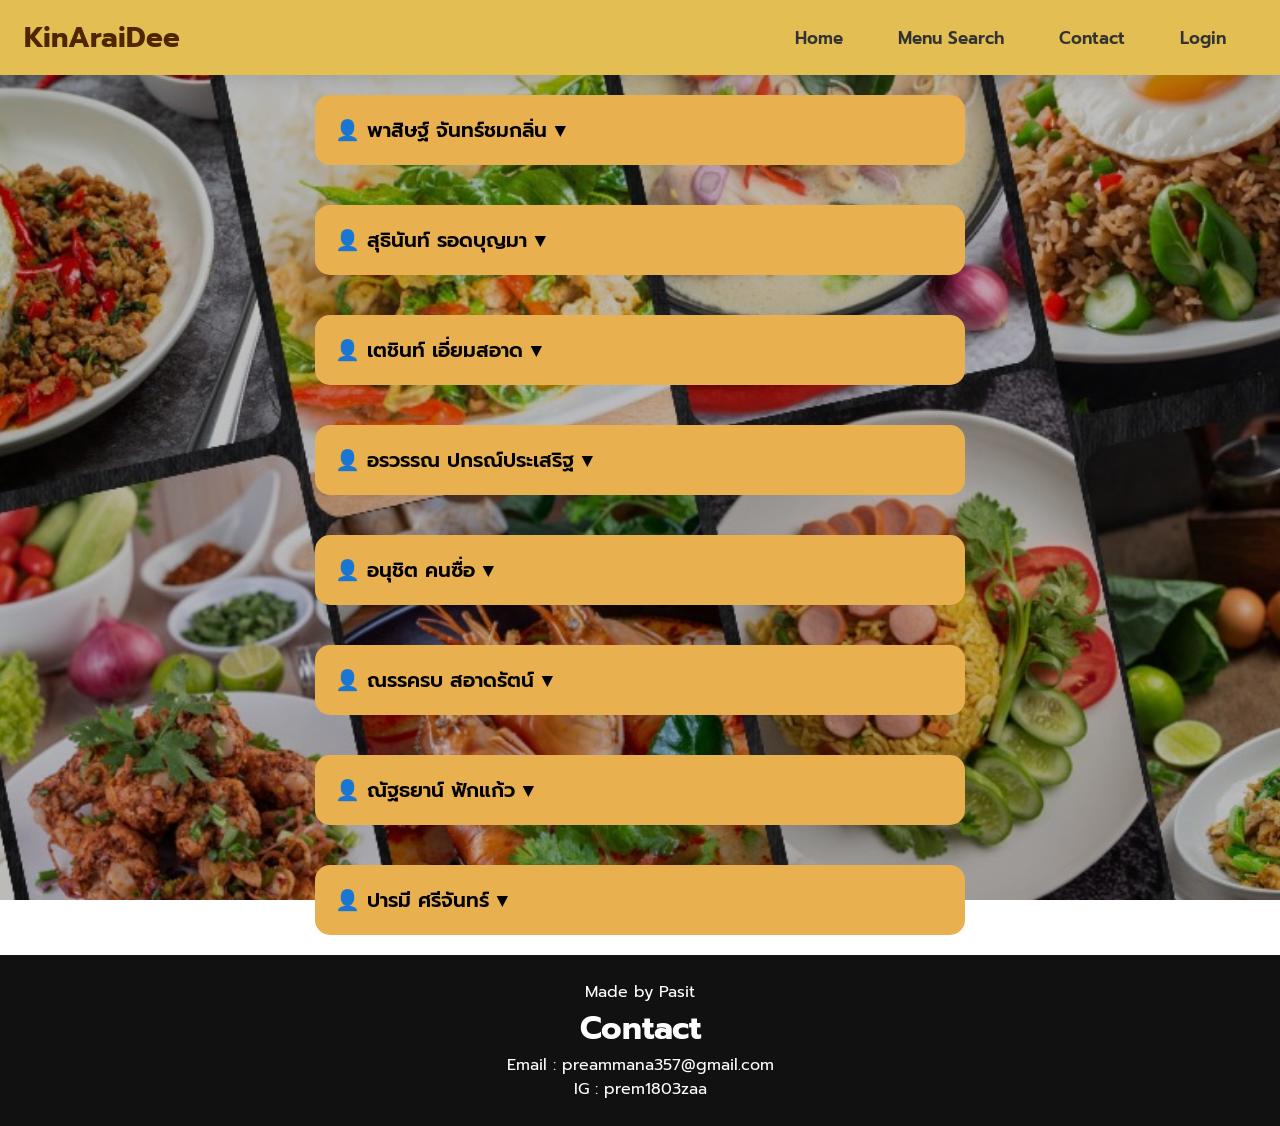
<file: contact.html>
<!DOCTYPE html>
<html lang="th">
<head>
    <meta charset="UTF-8">
    <meta name="viewport" content="width=device-width, initial-scale=1.0">
    <title>Contact</title>
    <link rel="icon" type="image/png" href="food/ic0n.jpg">
    <link rel="stylesheet" href="style.css">
</head>
<body>
    
<nav>

    <a href="index.html" class="logo">
        KinAraiDee
    </a>

    <div class="hamburger"
        id="hamburger"
        onclick="toggleMenu()">

        <span></span>
        <span></span>
        <span></span>

    </div>

    <div class="menu-nav" id="mobileMenu">

        <a href="index.html">Home</a>

        <a href="menu_search.html">
            Menu Search
        </a>

        <a href="contact.html">
            Contact
        </a>

        <a href="login.html"
           id="loginLink">
           Login
        </a>

        <span id="userBox"></span>

        <a href="#"
           id="logoutLink"
           onclick="logout()"
           style="display:none;">
           Logout
        </a>

    </div>

</nav>

</div>

</nav>

<div id="bg-container"></div>

<div class="profile-box">

    <button class="slide-btn" onclick="toggleProfile('p1')">
        👤 พาสิษฐ์ จันทร์ชมกลิ่น ▼
    </button>

    <div class="slide-content" id="p1">
        <p><b>ตำแหน่ง :</b> หัวหน้าทีม</p>
        <p>พัฒนาเว็บไซต์หลัก</p>
        <p>ออกแบบ UI / UX</p>
        <p>จัดการระบบ Login และฐานข้อมูล</p>
    </div>

</div>

<div class="profile-box">

    <button class="slide-btn" onclick="toggleProfile('p2')">
        👤 สุธินันท์ รอดบุญมา ▼
    </button>

    <div class="slide-content" id="p2">
        <p><b>ตำแหน่ง :</b> รองหัวหน้าทีม</p>
        <p>วางแผนโครงสร้างเว็บไซต์</p>
        <p>ช่วยทดสอบระบบ</p>
    </div>

</div>

<div class="profile-box">

    <button class="slide-btn" onclick="toggleProfile('p3')">
        👤 เตชินท์ เอี่ยมสอาด ▼
    </button>

    <div class="slide-content" id="p3">
        <p><b>ตำแหน่ง :</b> Developer</p>
        <p>ช่วยเขียนโค้ดและแก้ไขข้อผิดพลาด</p>
    </div>

</div>

<div class="profile-box">

    <button class="slide-btn" onclick="toggleProfile('p4')">
        👤 อรวรรณ ปกรณ์ประเสริฐ ▼
    </button>

    <div class="slide-content" id="p4">
        <p><b>ตำแหน่ง :</b> UI Designer</p>
        <p>ออกแบบหน้าเว็บและจัดวางองค์ประกอบ</p>
    </div>

</div>

<div class="profile-box">

    <button class="slide-btn" onclick="toggleProfile('p5')">
        👤 อนุชิต คนซื่อ ▼
    </button>

    <div class="slide-content" id="p5">
        <p><b>ตำแหน่ง :</b> Tester</p>
        <p>ทดสอบระบบและแจ้งข้อผิดพลาด</p>
    </div>

</div>

<div class="profile-box">

    <button class="slide-btn" onclick="toggleProfile('p6')">
        👤 ณรรครบ สอาดรัตน์ ▼
    </button>

    <div class="slide-content" id="p6">
        <p><b>ตำแหน่ง :</b> Data Manager</p>
        <p>รวบรวมข้อมูลเมนูอาหาร</p>
        <p>จัดการข้อมูลในระบบ</p>
    </div>

</div>

<div class="profile-box">

    <button class="slide-btn" onclick="toggleProfile('p7')">
        👤 ณัฐธยาน์ ฟักแก้ว ▼
    </button>

    <div class="slide-content" id="p7">
        <p><b>ตำแหน่ง :</b> Content Creator</p>
        <p>จัดทำเนื้อหาและรายละเอียดอาหาร</p>
    </div>

</div>

<div class="profile-box">

    <button class="slide-btn" onclick="toggleProfile('p8')">
        👤 ปารมี ศรีจันทร์ ▼
    </button>

    <div class="slide-content" id="p8">
        <p><b>ตำแหน่ง :</b> Support Team</p>
        <p>ช่วยตรวจสอบข้อมูลและทดสอบการใช้งาน</p>
    </div>

</div>
</div>
    <div id="bg-container"></div>
    <script src="script.js"></script>

<footer>
    Made by Pasit
    <h1>Contact</h1>
    <p>Email : preammana357@gmail.com</p>
    <p>IG : prem1803zaa</p>

</footer>

</body>
</html>
</file>
<file: style.css>
@import url('https://fonts.googleapis.com/css2?family=Prompt:wght@300;400;600;700&display=swap');

*{
    margin:0;
    padding:0;
    box-sizing:border-box;
    font-family:'Prompt',sans-serif;
}

body{
    background:
    linear-gradient(
        rgba(0,0,0,0.25),
        rgba(0,0,0,0.25)
    ),
    url("food/background.jpg");

    background-size:cover;
    background-position:center;
    background-attachment:fixed;

    min-height:100vh;
    display:flex;
    flex-direction:column;
}

nav{
    position:sticky;
    top:0;
    z-index:100;
    background:#e2be53;
    padding:18px 50px;
    display:flex;
    justify-content:space-between;
    align-items:center;
    box-shadow:0 2px 15px rgba(0,0,0,.08);
    align-items:center;
}

.logo{
    font-size:24px;
    font-weight:700;
    color:#4e2702;
    cursor:pointer;
}
.menu-nav{
    display:flex;
    align-items:center;
    justify-content:center;
    gap:60px;
}
.menu-nav a{
    margin-left:25px;
    text-decoration:none;
    color:#333;
    font-weight:500;
    cursor:pointer;
}

.menu-nav a:hover{
    color:#000000;
}

.page{
    display:none;
}

.active{
    display:block;
}

.hero{

    position:relative;

    min-height:100vh;

    padding:
    140px 20px
    80px;

    display:flex;

    flex-direction:column;

    align-items:center;

    justify-content:flex-start;

    text-align:center;

    color:white;

    overflow:hidden;
}
.hero h1{
    font-size:40px;
    margin-bottom:10px;
}

.hero p{
    font-size:10px;
}

.search-section{
    width:90%;
    margin:40px auto;
}

.search-title{
    font-size:32px;
    margin-bottom:15px;
    text-align:left;
}

.search-target{

    outline:4px solid gold;

    border-radius:20px;

    animation:pulse 1s infinite;
}

@keyframes pulse{

    0%{
        box-shadow:0 0 0 0 gold;
    }

    70%{
        box-shadow:0 0 20px 10px rgba(255,215,0,.4);
    }

    100%{
        box-shadow:0 0 0 0 rgba(255,215,0,0);
    }

}

#search{
    width:420px;
    max-width:90%;

    padding:12px;

    border:none;

    border-radius:50px;

    box-shadow:0 5px 20px rgba(0,0,0,.1);

    font-size:15px;
}

.search-section h2{
    margin-bottom:15px;
}


.cards{
    width:90%;
    margin:auto;
    display:grid;
    grid-template-columns:repeat(auto-fit,minmax(280px,1fr));
    gap:25px;
    padding-bottom:50px;
}
/* =========================
   การ์ดขนาดเล็กลง + badge ประเทศ
========================= */

/* Grid: เพิ่ม column ให้แคบลง */
.cards {
    grid-template-columns: repeat(auto-fill, minmax(200px, 1fr));
    gap: 16px;
    width: 95%;
}

/* การ์ด */
.card {
    border-radius: 14px;
}

/* รูปอาหาร */
.card img {
    height: 150px;
    object-fit: cover;
}

/* body การ์ด */
.card-body {
    padding: 12px 14px;
}

.card-body h3 {
    font-size: 14px;
    margin-bottom: 5px;
    line-height: 1.4;
}

.card-body p {
    font-size: 12px;
    color: #666;
    margin: 0;
}

/* Badge ประเทศ */
.food-country {
    display: inline-block;
    font-size: 10px;
    background: #e8b04f;
    color: #4e2702;
    padding: 2px 8px;
    border-radius: 50px;
    font-weight: 600;
    margin-left: 4px;
    vertical-align: middle;
}


.card{
    background:white;
    border-radius:20px;
    overflow:hidden;
    box-shadow:0 8px 25px rgba(0,0,0,.1);
    transition:.3s;
}

.card:hover{
    transform:translateY(-10px);
}

.card img{
    width:100%;
    height:200px;
    object-fit:cover;
}

.card-body{
    padding:20px;
}

.card-body h3{
    color:#ff6b00;
    margin-bottom:10px;
}

footer{
    background:#111;
    color:white;
    text-align:center;
    padding:5px;
    margin-top:auto;   /* ดัน footer ลงล่างสุด */
}
.logo{
    text-decoration:none;
    color:#4e2702;
}

.contact-page{
    min-height:70vh;
    padding:80px;
    text-align:center;
}

.contact-page h1{
    margin-bottom:20px;
}

.contact-page p{
    margin:10px 0;
    font-size:20px;
}

footer{
    background:#111;
    color:white;
    text-align:center;
    padding:25px;
}
.menu-container{
    padding:30px;
}

.top-search input:focus{
    width:420px;
    outline:none;
    box-shadow:0 0 25px rgba(232,176,79,.8);
}


.top-search input{
    width:420px;
    max-width:90%;
}

.title-box{
    text-align:center;
    margin-bottom:50px;
}

.title-box h1{
    font-size:56px;
    color:#ffffff;
}

.title-box p{
    font-size:24px;
    color:#ffffff;
}

.category-row{
    display:flex;
    justify-content:center;
    align-items:center;
    flex-wrap:wrap;
    gap:20px;
    margin:30px auto;
    width:100%;
}

.category-btn{
    display:inline-flex;
    align-items:center;
    justify-content:center;

    text-decoration:none;
    color:#333;
    padding:14px 30px;
    border-radius:50px;
    background:#e8b04f;
    font-size:18px;
    transition:.3s;
}

.category-btn:hover{
    transform:translateY(-5px);
}

.recommend-title{
    margin:30px;
    color:#ffffff;
}

.card{
    cursor:pointer;
}

.card img{
    height:220px;
}

.card:hover{
    transform:translateY(-8px);
}
html{
    scroll-behavior:smooth;
}

.section-title{
    margin:50px 40px 20px;
    font-size:32px;
    color:#ffffff;
}

.category-btn{
    text-decoration:none;
    color:#333;
    border:none;
    padding:14px 30px;
    border-radius:50px;
    background:#e8b04f;
    cursor:pointer;
    font-size:18px;
    transition:.3s;
}

.category-btn:hover{
    transform:translateY(-5px);
}
.recommend-card{
    width:350px;
    margin:20px auto 60px;
    background:white;
    border-radius:20px;
    overflow:hidden;
    box-shadow:0 8px 25px rgba(0,0,0,.15);
    cursor:pointer;
    transition:.3s;
}

.recommend-card:hover{
    transform:translateY(-8px);
}

.recommend-card img{
    width:100%;
    height:250px;
    object-fit:cover;
}

.recommend-info{
    padding:20px;
    text-align:center;
}

.recommend-info h3{
    color:#ff6b00;
    margin-bottom:10px;
}
.random-btn{
    border:none;
    padding:14px 30px;
    border-radius:50px;
    background:#e8b04f;
    color:#333;
    font-size:18px;
    cursor:pointer;
    transition:.3s;
}

.random-btn:hover{
    transform:translateY(-5px);
}

#bg-container{
    position:fixed;
    top:0;
    left:0;
    width:100%;
    height:100%;
    overflow:hidden;
    z-index:-1;
}

.falling-box{

    position:absolute;

    background:
    rgba(255,176,79,0.25);

    border-radius:10px;

    animation:
        fall linear infinite,
        spin 8s linear infinite;
}

@keyframes fall{

    from{
        transform:
        translateY(-120px);
    }

    to{
        transform:
        translateY(120vh);
    }
}

@keyframes spin{

    from{
        rotate:0deg;
    }

    to{
        rotate:360deg;
    }
}
.home-menu{
    margin-top:50px;

    display:flex;
    justify-content:center;
    gap:30px;
    flex-wrap:wrap;
}

.home-card{
    width:320px;

    background:rgba(255,255,255,0.95);

    border-radius:20px;

    padding:25px;

    text-align:center;

    box-shadow:0 10px 25px rgba(0,0,0,.2);

    transition:.3s;
}

.home-card:hover{
    transform:translateY(-10px);
}

.home-card h2{
    color:#ff6b00;
    margin-bottom:15px;
}

.home-card p{
    color:#555;
    font-size:16px;
    margin-bottom:25px;
}

.home-btn{
    display:inline-block;

    text-decoration:none;

    background:#e8b04f;

    color:#333;

    padding:12px 25px;

    border-radius:50px;

    font-weight:600;

    transition:.3s;
}

.home-btn:hover{
    background:#d89d33;
    transform:scale(1.05);
}

.hero h1{
    font-size:55px;
    margin-bottom:15px;
}

.hero > p{
    font-size:20px;
    max-width:800px;
}
.menu-container{
    padding:30px;
    width:95%;
    margin:30px auto;
}
.top-search input{
    width:420px;
    max-width:90%;

    transition:.3s;
}

.top-search input:focus{

    width:520px;

    outline:none;

    box-shadow:
    0 0 25px rgba(232,176,79,.8);
}
.category-btn,
.random-btn{

    transition:
    transform .25s,
    box-shadow .25s;
}

.category-btn:hover,
.random-btn:hover{

    transform:
    translateY(-5px)
    scale(1.05);

    box-shadow:
    0 10px 20px rgba(0,0,0,.2);
}
.card{
    transition:.35s;
    background:white;
}
.card:hover{

    transform:
    translateY(-10px)
    scale(1.03);

    box-shadow:
    0 15px 35px rgba(232,176,79,.5);
}
@keyframes fadeUp{

    from{

        opacity:0;

        transform:
        translateY(40px);
    }

    to{

        opacity:1;

        transform:
        translateY(0);
    }
}

.title-box,
.category-row,
.recommend-title{

    animation:
    fadeUp .8s ease;
}
.falling-box{

    position:absolute;

    background:
    rgba(255,255,255,0.12);

    border:
    1px solid
    rgba(255,255,255,0.3);

    backdrop-filter:
    blur(6px);

    border-radius:12px;

    animation:
    fall linear infinite,
    spin 12s linear infinite;
}
.popup-box{

    background:white;

    padding:35px;

    border-radius:25px;

    width:400px;

    max-width:90%;

    text-align:center;

    animation:popupShow .3s ease;
}

.popup-box h2{
    color:#ff6b00;
    margin-bottom:15px;
}

.popup-box p{
    color:#555;
    margin-bottom:20px;
}

.popup-btn{

    border:none;

    background:#e8b04f;

    padding:12px 25px;

    border-radius:50px;

    cursor:pointer;
}

.popup-btn:hover{
    transform:scale(1.05);
}

@keyframes popupShow{

    from{
        opacity:0;
        transform:scale(.7);
    }

    to{
        opacity:1;
        transform:scale(1);
    }
}
.popup{
    position:fixed;
    top:0;
    left:0;

    width:100%;
    height:100%;

    display:none;

    justify-content:center;
    align-items:center;

    background:rgba(0,0,0,.55);

    z-index:9999;
}
.popup-box{
    background:#fff;

    padding:35px;

    border-radius:25px;

    width:420px;
    max-width:90%;

    text-align:center;

    box-shadow:
    0 15px 40px rgba(0,0,0,.35);

    animation:popupShow .3s ease;
}

.popup-box h2{
    color:#ff6b00;
    font-size:28px;
    margin-bottom:15px;
}

.popup-box p{
    font-size:18px;
    color:#444;
    margin-bottom:25px;
}
.popup-btn{
    border:none;

    background:#e8b04f;
    color:#333;

    padding:12px 30px;

    border-radius:50px;

    cursor:pointer;

    font-size:17px;

    transition:.3s;
}

.popup-btn:hover{
    transform:scale(1.08);
}
.popup{
    position:fixed;
    inset:0;

    display:none;
    justify-content:center;
    align-items:center;

    background:rgba(0,0,0,.6);

    z-index:9999;
}

/* ======================
   Star Rating
====================== */

.star-rating{
    display:flex;
    flex-wrap:wrap;
    justify-content:center;
    gap:10px;
    margin:25px 0;
}

.star-rating span{
    font-size:32px;
    cursor:pointer;
    transition:.3s;
}

.star-rating span:hover{
    transform:scale(1.2);
    color:gold;
}

/* ======================
   Slide Profile
====================== */

.profile-box{
    width:90%;
    max-width:650px;
    margin:20px auto;
}

.slide-btn{
    width:100%;
    border:none;
    padding:20px;
    border-radius:15px;
    background:#e8b04f;
    font-size:20px;
    cursor:pointer;
    text-align:left;
    font-weight:600;
}

.slide-content{
    max-height:0;
    overflow:hidden;
    transition:max-height .4s ease;
    background:white;
    border-radius:0 0 15px 15px;
    padding:0 20px;
}

.slide-content.show{
    max-height:250px;
    padding:20px;
}

.slide-content p{
    margin:8px 0;
    color:#333;
}
/* =========================
   NAVBAR
========================= */

nav{

    position:sticky;
    top:0;

    width:100%;

    background:#e2be53;

    display:flex;
    justify-content:space-between;
    align-items:center;

    padding:16px 24px;

    z-index:3000;

    box-shadow:
    0 4px 20px rgba(0,0,0,.12);
}

/* =========================
   LOGO
========================= */

.logo{

    text-decoration:none;

    font-size:28px;

    font-weight:700;

    color:#4e2702;

    z-index:3002;
}

/* =========================
   DESKTOP MENU
========================= */

.menu-nav{

    display:flex;

    align-items:center;

    gap:30px;
}

.menu-nav a{

    text-decoration:none;

    color:#333;

    font-size:17px;

    font-weight:600;

    transition:.25s;
}

.menu-nav a:hover{

    transform:translateY(-2px);

    color:#000;
}

/* =========================
   HAMBURGER
========================= */

.hamburger{

    display:none;

    flex-direction:column;

    justify-content:center;

    gap:6px;

    cursor:pointer;

    z-index:3002;
}

.hamburger span{

    width:30px;

    height:4px;

    background:#4e2702;

    border-radius:10px;

    transition:.35s;
}

/* ===== แปลงเป็น X ===== */

.hamburger.active span:nth-child(1){

    transform:
    rotate(45deg)
    translate(7px,7px);
}

.hamburger.active span:nth-child(2){

    opacity:0;
}

.hamburger.active span:nth-child(3){

    transform:
    rotate(-45deg)
    translate(7px,-7px);
}
.logo{
    margin-right:auto;
}
.login-box{
    max-width:400px;
    margin:100px auto;
    background:white;
    padding:30px;
    border-radius:20px;
}

.login-box input{
    width:100%;
    padding:12px;
    margin:10px 0;
}

.login-box button{
    width:100%;
    padding:12px;
    background:#e8b04f;
    border:none;
    cursor:pointer;
}
.auth-container{

    min-height:80vh;

    display:flex;

    justify-content:center;

    align-items:center;

    padding:40px;
}

.auth-card{

    width:100%;
    max-width:450px;

    background:rgba(255,255,255,.95);

    border-radius:25px;

    padding:40px;

    text-align:center;

    box-shadow:
    0 10px 30px rgba(0,0,0,.25);
}

.auth-card h1{

    color:#ff6b00;

    margin-bottom:10px;
}

.auth-card p{

    margin-bottom:25px;

    color:#555;
}

.auth-card input{

    width:100%;

    padding:14px;

    margin-bottom:15px;

    border:none;

    border-radius:12px;

    background:#f2f2f2;

    font-size:16px;
}

.auth-card input:focus{

    outline:none;

    box-shadow:
    0 0 15px rgba(232,176,79,.8);
}

.auth-btn{

    width:100%;

    border:none;

    padding:14px;

    margin-top:10px;

    border-radius:50px;

    background:#e8b04f;

    font-size:17px;

    cursor:pointer;

    transition:.3s;
}

.auth-btn:hover{

    transform:scale(1.03);
}

.signup{

    background:#ff9f43;
}

#authStatus{

    margin-top:20px;

    font-weight:600;
}
#userBox{

    font-weight:600;

    color:#4e2702;
}
/* =====================================================
   auth-panel.css  —  KinAraiDee Sliding Login Panel
===================================================== */

/* ---- wrapper ---- */
.auth-wrap {
  min-height: calc(100vh - 60px);
  display: flex;
  justify-content: center;
  align-items: center;
  padding: 40px 20px;
}

/* ---- main card ---- */
.auth-panel {
  position: relative;
  width: 900px;
  max-width: 96vw;
  min-height: 560px;
  border-radius: 28px;
  overflow: hidden;
  background: #fff;
  box-shadow: 0 25px 60px rgba(0,0,0,.28);
  display: flex;
}

/* =====================
   FORM PANELS
===================== */
.panel-form {
  position: absolute;
  top: 0;
  width: 50%;
  height: 100%;
  display: flex;
  align-items: center;
  justify-content: center;
  transition: all .65s ease;
  background: #fff;
  z-index: 2;
}

/* Sign-in sits on the LEFT */
.panel-signin,
.panel-signup{
    width:50%;
    height:100%;
    position:absolute;
    top:0;
}

.panel-signin{
    left:0;
    z-index:2;
}

.panel-signup{
    left:50%;
    opacity:0;
    pointer-events:none;
    z-index:2;
}

.auth-panel.signup-active .panel-signin{
    opacity:0;
    pointer-events:none;
}

.auth-panel.signup-active .panel-signup{
    opacity:1;
    pointer-events:auto;
}
/* =====================
   FORM INNER
===================== */
.panel-inner {
  width: 100%;
  max-width: 340px;
  display: flex;
  flex-direction: column;
  align-items: center;
  gap: 14px;
  padding: 40px 30px;
}

.panel-logo {
  width: 72px;
  height: 72px;
  border-radius: 50%;
  object-fit: cover;
  box-shadow: 0 8px 20px rgba(0,0,0,.2);
  margin-bottom: 4px;
}

.panel-inner h2 {
  font-size: 28px;
  font-weight: 700;
  color: #ff6b00;
  margin: 0;
}

.panel-sub {
  color: #888;
  font-size: 14px;
  margin: -6px 0 4px;
}

.panel-inner input {
  width: 100%;
  padding: 13px 18px;
  border: none;
  border-radius: 50px;
  background: #f2f2f2;
  font-size: 15px;
  font-family: 'Prompt', sans-serif;
  transition: .3s;
}

.panel-inner input:focus {
  outline: none;
  background: #fff;
  box-shadow: 0 0 0 2.5px #e8b04f, 0 4px 16px rgba(232,176,79,.3);
}

.panel-btn {
  width: 100%;
  padding: 13px;
  border: none;
  border-radius: 50px;
  background: linear-gradient(135deg, #f6c453, #ff9f43, #ff6b00);
  color: #fff;
  font-size: 16px;
  font-weight: 700;
  font-family: 'Prompt', sans-serif;
  cursor: pointer;
  letter-spacing: .4px;
  transition: .3s;
  margin-top: 4px;
  box-shadow: 0 6px 20px rgba(255,107,0,.35);
}

.panel-btn:hover {
  transform: translateY(-2px);
  box-shadow: 0 10px 28px rgba(255,107,0,.45);
}

.switch-text {
  font-size: 13px;
  color: #999;
  margin-top: -4px;
}

.switch-text a {
  color: #ff6b00;
  font-weight: 700;
  cursor: pointer;
  text-decoration: none;
}

.switch-text a:hover {
  text-decoration: underline;
}

/* =====================
   SLIDING OVERLAY
===================== */
.panel-overlay{
    position:absolute;
    top:0;
    left:50%;
    width:50%;
    height:100%;
    z-index:5;
    transition:.65s;
}

.auth-panel.signup-active .panel-overlay{
    left:0;
}
.overlay-track {
  display: flex;
  width: 200%;
  height: 100%;
  transition: transform .65s ease;
}

/* track shifts to reveal overlay-welcome when signup-active */
.auth-panel.signup-active .overlay-track {
  transform: translateX(-50%);
}

.overlay-side {
  width: 50%;
  height: 100%;
  display: flex;
  flex-direction: column;
  align-items: center;
  justify-content: center;
  gap: 16px;
  padding: 40px 36px;
  text-align: center;
  background: linear-gradient(145deg, #f6c453 0%, #ff9f43 55%, #ff6b00 100%);
  color: #fff;
}

.overlay-logo {
  width: 80px;
  height: 80px;
  border-radius: 50%;
  object-fit: cover;
  border: 3px solid rgba(255,255,255,.6);
  box-shadow: 0 8px 20px rgba(0,0,0,.2);
}

.overlay-side h2 {
  font-size: 32px;
  font-weight: 700;
  color: #fff;
  margin: 0;
  text-shadow: 0 2px 8px rgba(0,0,0,.15);
}

.overlay-side p {
  font-size: 15px;
  line-height: 1.8;
  color: rgba(255,255,255,.9);
  max-width: 220px;
}

.overlay-btn {
  background: transparent;
  border: 2px solid #fff;
  color: #fff;
  padding: 11px 34px;
  border-radius: 50px;
  font-size: 15px;
  font-weight: 700;
  font-family: 'Prompt', sans-serif;
  cursor: pointer;
  transition: .3s;
  margin-top: 4px;
}

.overlay-btn:hover {
  background: #fff;
  color: #ff6b00;
}
.login-modal {
    display: none;
    position: fixed;
    inset: 0;
    background: rgba(0,0,0,0.6);
    justify-content: center;
    align-items: center;
    z-index: 9999;
}

.login-modal-box {
    background: white;
    padding: 25px;
    border-radius: 12px;
    text-align: center;
    width: 300px;
    animation: pop .2s ease;
}

.login-modal-btns {
    display: flex;
    gap: 10px;
    justify-content: center;
    margin-top: 15px;
}

.login-modal-btns button {
    padding: 8px 12px;
    cursor: pointer;
}

@keyframes pop {
    from { transform: scale(0.8); opacity: 0; }
    to { transform: scale(1); opacity: 1; }
}

/* =========================
   MOBILE
========================= */

@media screen and (max-width:768px){

    .hamburger{

        display:flex;
    }

    .menu-nav{

        position:fixed;

        top:0;
        left:-280px;

        width:250px;

        height:100vh;

        background:#f3cf6c;

        flex-direction:column;

        align-items:flex-start;

        gap:30px;

        padding:
        110px 30px;

        transition:.35s ease;

        z-index:3001;

        box-shadow:
        8px 0 30px rgba(0,0,0,.2);
    }

    .menu-nav.show{

        left:0;
    }

    .menu-nav a{

        font-size:20px;

        width:100%;

        padding:10px 0;

        border-bottom:
        1px solid rgba(0,0,0,.08);
    }

}
/* =========================
   MOBILE HOME
========================= */

@media screen and (max-width:768px){

    .hero{

        min-height:auto;

        padding:
        110px 18px
        60px;

        justify-content:flex-start;
    }

    .hero h1{

        font-size:42px;

        line-height:1.25;

        margin-bottom:15px;
    }

    .hero > p{

        font-size:17px;

        line-height:1.7;

        margin-bottom:35px;

        max-width:100%;
    }

    /* ===== CARD ทั้ง 3 ===== */

    .home-menu{

        width:100%;

        display:flex;

        flex-direction:column;

        align-items:center;

        gap:22px;
    }

    .home-card{

        width:100%;

        max-width:370px;

        padding:28px 22px;

        border-radius:24px;

        animation:none;
    }

    .home-card h2{

        font-size:30px;

        margin-bottom:15px;
    }

    .home-card p{

        font-size:16px;

        line-height:1.7;

        margin-bottom:22px;
    }

    .home-btn{

        width:100%;

        padding:15px;

        font-size:16px;
    }

    /* ===== Popup ===== */

    .popup-box{

        width:92%;

        padding:25px;
    }

    .popup-box h2{

        font-size:24px;
    }

    .star-rating span{

        font-size:28px;
    }

    /* ===== Footer ===== */

    footer{

        padding:35px 20px;
    }

    footer h1{

        font-size:42px;
    }

}
/* =========================
   มือถือ
========================= */
@media screen and (max-width: 768px) {
    .cards {
        grid-template-columns: repeat(2, 1fr);
        gap: 12px;
        width: 95%;
    }

    .card img {
        height: 120px;
    }

    .card-body {
        padding: 10px 12px;
    }

    .card-body h3 {
        font-size: 13px;
    }

    .card-body p {
        font-size: 11px;
    }
}

@media screen and (max-width: 400px) {
    .cards {
        grid-template-columns: repeat(2, 1fr);
        gap: 10px;
    }

    .card img {
        height: 100px;
    }
}
/* =====================
   MOBILE
===================== */
.mobile-only { display: none; }

@media (max-width: 768px) {
  .auth-panel {
    min-height: 520px;
    border-radius: 22px;
  }

  /* Stack: signin top, signup below */
  .panel-form {
    width: 100%;
    height: 100%;
    transition: opacity .5s ease, transform .5s ease;
  }

  .panel-signin {
    left: 0;
    transform: translateY(0);
  }

  .panel-signup {
    left: 0;
    transform: translateY(0);
    opacity: 0;
    pointer-events: none;
  }

  .auth-panel.signup-active .panel-signin {
    opacity: 0;
    pointer-events: none;
    transform: translateY(-30px);
  }

  .auth-panel.signup-active .panel-signup {
    opacity: 1;
    pointer-events: auto;
    transform: translateY(0);
  }

  /* Hide overlay on mobile */
  .panel-overlay{
    z-index:1;
    }

  .switch-text{
    display:block;
}

  .panel-inner {
    padding: 36px 24px;
  }

  .panel-inner h2 {
    font-size: 26px;
  }
}
</file>
